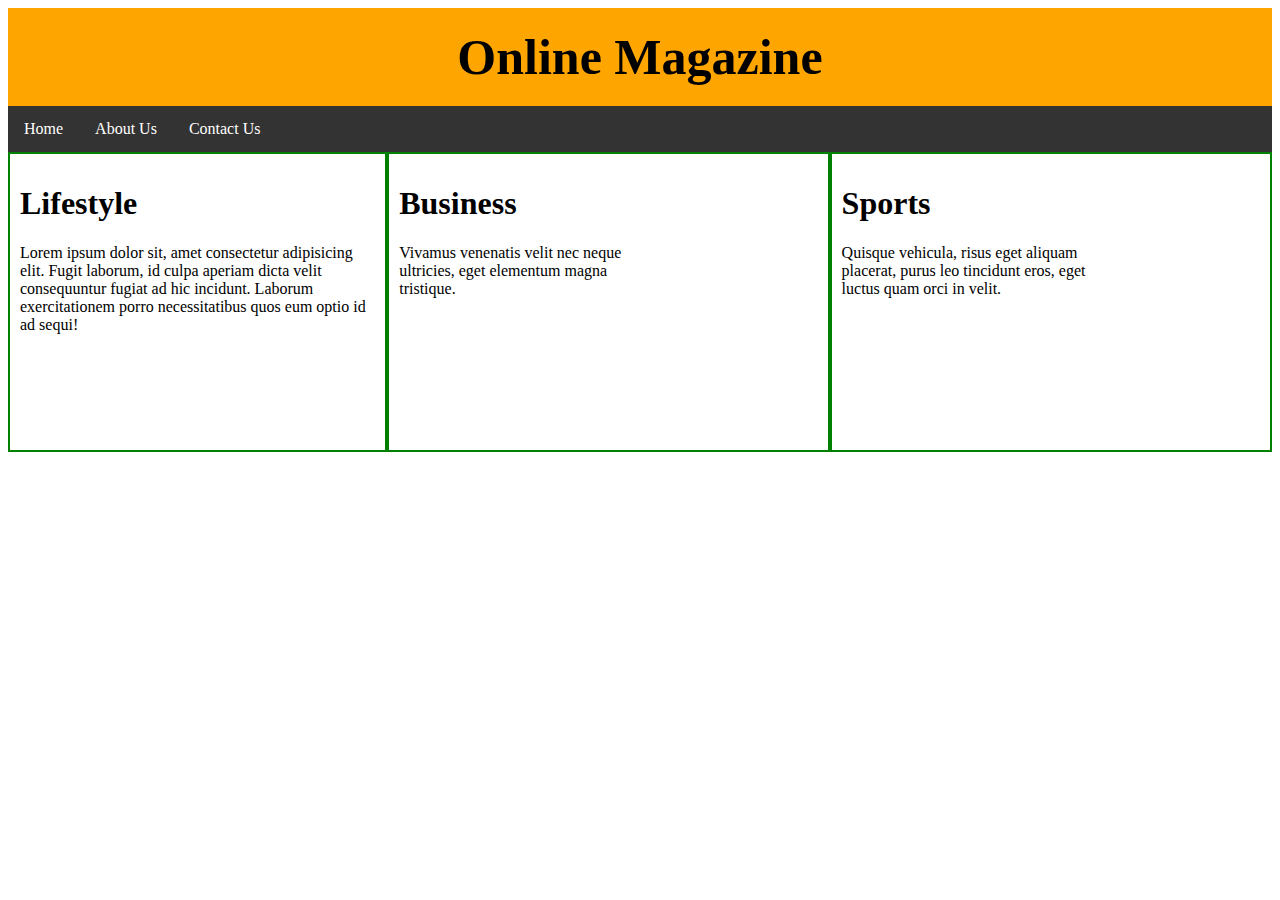
<file: OnlineMag/index.html>
<!DOCTYPE html>
<html lang="en">
<head>
    <meta charset="UTF-8">
    <meta http-equiv="X-UA-Compatible" content="IE=edge">
    <meta name="viewport" content="width=device-width, initial-scale=1.0">
    <title>OnlineMag</title>
    <style>
        header {
    background: #63f199e7;
    text-align: center;
    padding-top: 50%;
    font-size: 50px;
    padding: 20px;
    
    font-weight: bold;
}

         @media only screen and (max-width: 800px) {
            header {
                background-color: blue
            } 

            #three{
                display: none;
            }
            
        }
        @media only screen and (max-width: 360px) {
            header {
                background-color: red
            }

            #three {
                display: none;
            }
            #two{
                display: none;
            }
        }
        @media only screen and (min-width: 768px){
            header{
                background-color: orange;
            }
        }
ul {
  list-style-type: none;
  margin: 0;
  padding: 0;
  overflow: hidden;
  background-color: #333;
}
li {
  float: left;
}
li a {
  display: block;
  color: white;
  text-align: center;
  padding: 14px 16px;
  text-decoration: none;
}
li a:hover {
  background-color: #111;
}
* {
  box-sizing: border-box;
}
.column {
  float: left;
  padding: 10px;
  height: 300px; 
}
.left{
  width: 30%;
}
.right{
    width: 35%;
}
.middle {
  width: 35%;
}
.row:after {
  content: "";
  display: table;
  clear: both;
}

.border {
            border: 2px solid green;
            padding: 10px;
        }
    </style>
</head>
<body>
    <header class="Title">
        Online Magazine
    </header>
    <nav>
        <ul>
            <li><a class="active" href="#home">Home</a></li>
            <li><a href="#About">About Us</a></li>
            <li><a href="#contact">Contact Us</a></li>
          </ul>
    </nav>
    <section class="row">                  
            <article id="one">
            <div class="column left border">
                <h1>Lifestyle</h1>
                <p>Lorem ipsum dolor sit, amet consectetur adipisicing elit. Fugit laborum, id culpa aperiam dicta velit consequuntur fugiat ad hic incidunt. Laborum exercitationem porro necessitatibus quos eum optio id ad sequi!</p>
            </div>
            </article>

            <article id="two">
            <div class="column middle border">
                <h1>Business</h1>
                <p>Vivamus venenatis velit nec neque<br />
                    ultricies, eget elementum magna<br />
                    tristique.
            </div>
            </article>
            <article id="three">
            <div class="column right border">
                <h1>Sports</h1>
           <p>Quisque vehicula, risus eget aliquam<br />
            placerat, purus leo tincidunt eros, eget<br />
            luctus quam orci in velit.</p>
            </article>
          </div>
    </section>   
</body>
</html>
</file>
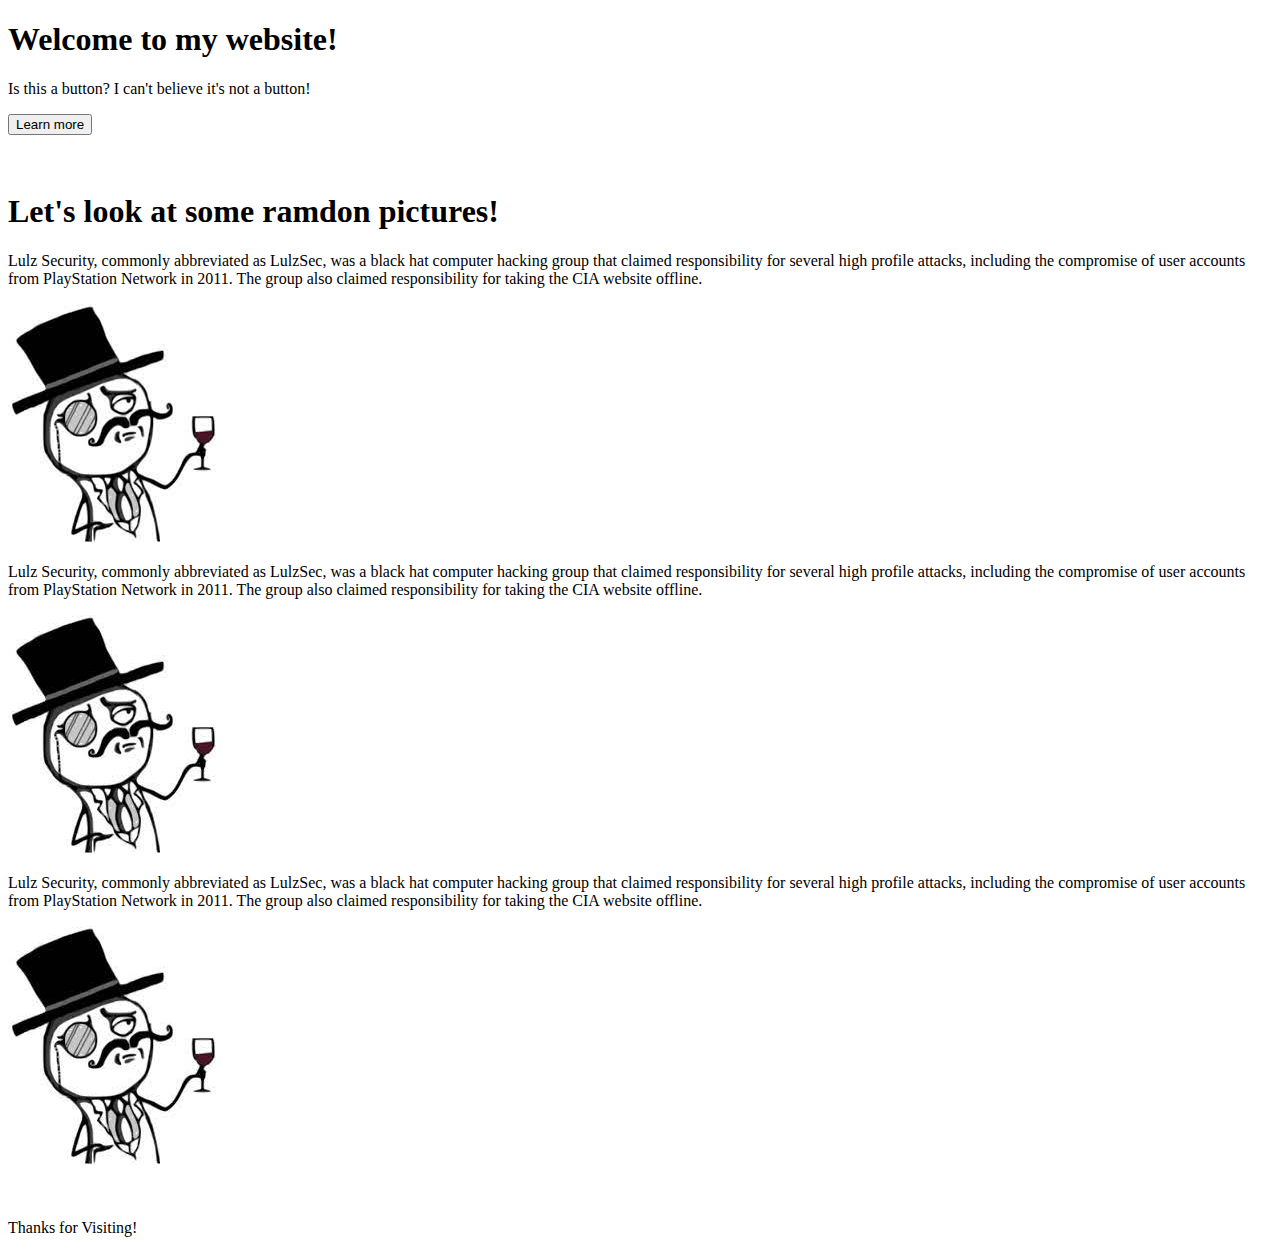
<file: Bootstrap Demo/bootstrap.html>
<!DOCTYPE html>
<html lang="en">
<head>
    <meta charset="UTF-8">
    <meta http-equiv="X-UA-Compatible" content="IE=edge">
    <meta name="viewport" content="width=device-width, initial-scale=1.0">
    <title>Bootstrap 5</title>
    <link href="https://cdn.jsdelivr.net/npm/bootstrap@5.2.2/dist/css/bootstrap.min.css" rel="stylesheet" integrity="sha384-Zenh87qX5JnK2Jl0vWa8Ck2rdkQ2Bzep5IDxbcnCeuOxjzrPF/et3URy9Bv1WTRi" crossorigin="anonymous">
    <!-- JavaScript Bundle with Popper -->
    <script src="https://cdn.jsdelivr.net/npm/bootstrap@5.2.2/dist/js/bootstrap.bundle.min.js" integrity="sha384-OERcA2EqjJCMA+/3y+gxIOqMEjwtxJY7qPCqsdltbNJuaOe923+mo//f6V8Qbsw3" crossorigin="anonymous"></script>
</head>
<body>
    <div class="container">
    <div class=" p-5 text-center bg-secondary bg-opacity-25">
        <div class="col-md-12"></div>
        <h1 class="h1 text-center">Welcome to my website!</h1>
        <p class="text-center">Is this a button? I can't believe it's not a button!</p>
        <div>
            <button type="button" class="btn btn-primary col-12 p-2">Learn more</button>
        </div>     
   </div>
   <div class="row ">
    <h1 class="fs-3"><br>Let's look at some ramdon pictures!<br></h1>
    <div class="col-md-4">
        
        <p>Lulz Security, commonly abbreviated as LulzSec, was a black hat computer hacking group that claimed responsibility for several high profile attacks, including the compromise of user accounts from PlayStation Network in 2011. The group also claimed responsibility for taking the CIA website offline.</p>
        <img class="img-fluid" src="[data-uri]" alt="">
    </div>
    <div class="col-md-4">
        
        <p>Lulz Security, commonly abbreviated as LulzSec, was a black hat computer hacking group that claimed responsibility for several high profile attacks, including the compromise of user accounts from PlayStation Network in 2011. The group also claimed responsibility for taking the CIA website offline.</p>
        <img class="img-fluid" src="[data-uri]" alt="">
    </div>
    <div class="col-md-4">
        
        <p>Lulz Security, commonly abbreviated as LulzSec, was a black hat computer hacking group that claimed responsibility for several high profile attacks, including the compromise of user accounts from PlayStation Network in 2011. The group also claimed responsibility for taking the CIA website offline.</p>
        <img class="img-fluid" src="[data-uri]" alt="">
         <p><br></p>
    </div>
    </div>
    
    <footer>
        <p class="text-center bg-primary bg-opacity-25 text-success p-2">Thanks for Visiting!</p>
    </footer>
    
</body>
</html>
</file>
